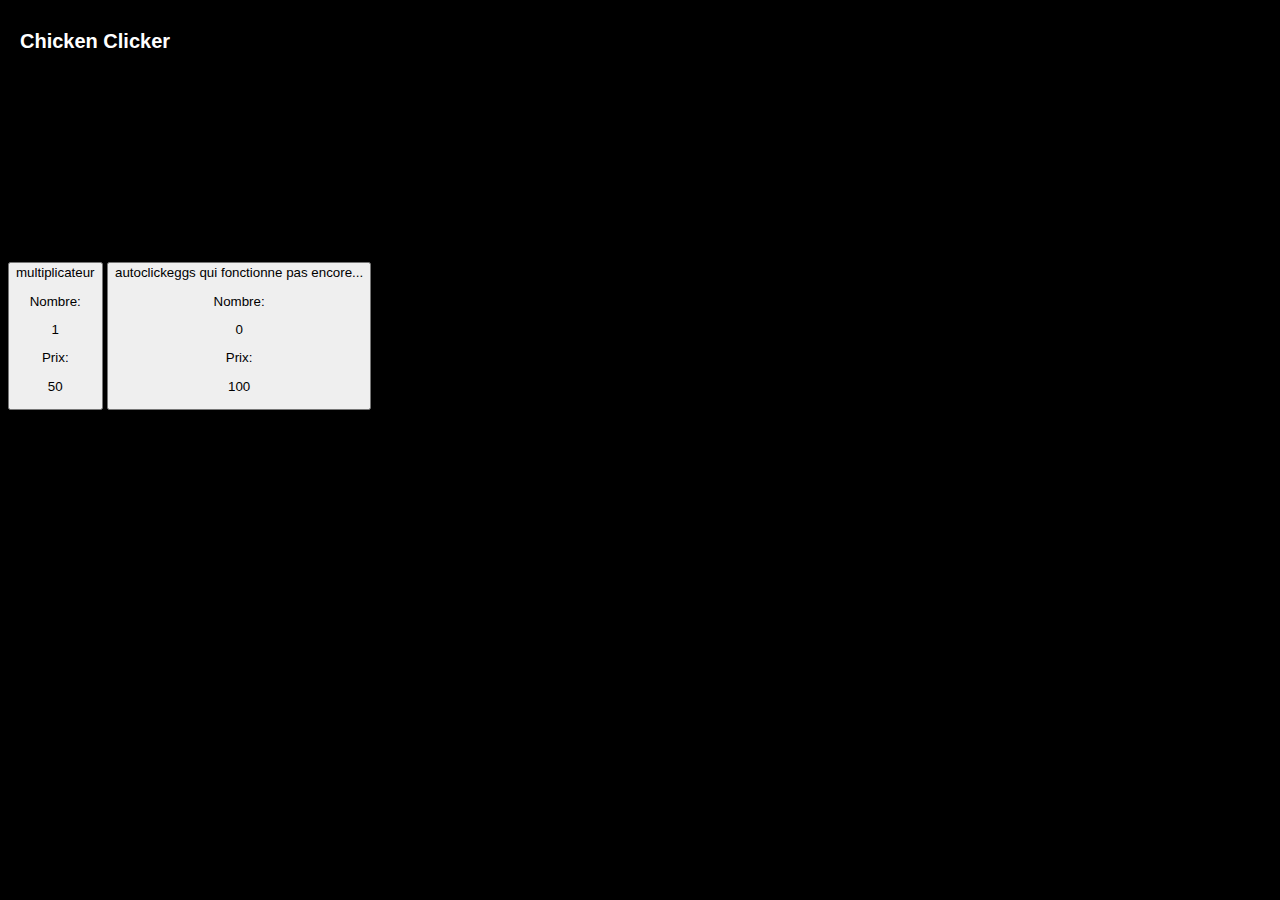
<file: index.html>
<!Doctype html>

<head>
    <meta charset="utf-8">
    <title>Chicken Cliker</title>
    <link href="css/style.css" type="text/css" rel="stylesheet">
    <script src="js/game.js" type="text/javascript"></script>
    <link href='https://fonts.googleapis.com/css?family=Slabo+27px' rel='stylesheet' type='text/css'>
</head>

<body>
    <div class="bloc section1">
        <div class="chicken">
            <h1>Chicken Clicker</h1>
            <!-- bouton poulet pour gagner des oeufs!!! -->
            <div type="button" class="poulet" onclick="clicOnChicken()"></div>

            <div>
                <p>Eggs</p>
                <p id="affichage-score">0</p>
            </div>
        </div>
    </div>
    <div class="bloc section2">
        <h2>Score total</h2>
        <p id="total-eggs">0</p>
    </div>
    <div class="bloc section3">
        <h2>Multiplicateur</h2>
        <div class="Bonus">
            <h3>Amélioration</h3>
            <!-- bouton multiplicateur -->
            <button onclick="buy()">multiplicateur
                <p>Nombre:</p>
                <p id="nbr-multi">1</p>
                <p>Prix:</p>
                <p id="price">50</p>
            </button>
            <!-- bouton pour avoir l'autoclickeggs -->
            <button onclick="buyAutoclick()">autoclickeggs
               qui fonctionne pas encore...
                <p>Nombre:</p>
                <p id="nbAutoclick">0</p>
                <p>Prix:</p>
                <p id="price2">100</p>
            </button>
            <script>
                
            </script>
            <!--
            <p>Curseur</p>
            <p>Fermier</p>
            <p>Poulailler</p>
            <p>Ferme</p>
            <p>Usine</p>
            <p>Laboratoire de clonage</p>
            <p>Machine temporelle</p>
            <p>Portail dimentionnel</p>-->
        </div>
    </div>
</body>

</html>
</file>
<file: css/style.css>
body {
    font-family: 'Lato', sans-serif;
    background-color: #000;
}

/* --- trucs de base --- */
a {
    color: green;
    text-decoration: none;
}
a:hover {
    color: green;
    text-decoration: none;
    font-weight: 700;
}

/* --- virer les margin et padding des col-* --- */
[class*='col-'] {margin: 0;padding: 0;}

/* --- header - h1 - nav --- */
header {
    display: flex;
    position: relative;
    justify-content: flex-end;
    background-color: #000;
    height: 50px;
    line-height: 50px;
}

h1 {
    position: absolute;
    left: 20px;
    color: #fff;
    font-weight: 700;
    font-size: 20px;
    margin: 0;
    line-height: 50px;
}

/* --- Header --- */
.featured-section {
    background :#000000 url(../images/pattern-dark.svg) repeat;
    box-sizing: border-box;
    width: 100%;
    position: relative;
    overflow: hidden;
}

.header-img {
    background-color : #000000;
    color : #ffffff;
    padding : 15px;
    min-height: 100px;
}

.article-img {
    max-height: 200px;
    width : 100%;
    overflow: hidden;
}

.article-img:hover {
    opacity: 0.8;
}

.header-img h2 {
    font-weight: 300;
    margin: 10px 0 0 0;
}

.header-img h2:hover, .header-img span:hover {
    color: #41A62A;
    font-weight : 300;
}


.header-img h2 {
    font-size:18px;
}

/* ------------------------- */
/* ------------------------- */
/* --- boutton recherche --- */
#search-case {
    float: right;
    background-color: green;
    width: 50px;
    height: 50px;
    color: #fff;
    font-weight: 700;
    text-align: center;
    cursor: pointer;
}
#search-case:hover {
    background-color: #095;
}
/* --- bloc qui disparait et apparait --- */
#search-box {
    display: none;
    width: 100%;
    background-color: green;
    color: #fff;
    height: 50px;
    line-height: 50px;
}
#search-box input {
    width: 33%;
    height: 30px;
    float: right;
    margin-top: 10px;
    margin-right: 10px;
}
@media (max-width:787px) {
    #search-box {
        padding-left: 20px;
    }
    #search-box input {
        width: 100%;
        margin: 10px;
    }
}
/* ------------------------- */
/* ------------------------- */

/* -------------------------------------- */
/* --- gestion de la navigation en xs --- */
.toogle {
    float: right;
    width: 50px;
    height: 50px;
    padding: 18px 0 0 0;
    background-color: #000;
    cursor: pointer;
}
.toogle:hover {
    background-color: #333;
}
span.toogle-element {
    display: block;
    width: 20px;
    height: 2px;
    background-color: #fff;
    margin: 0 auto 4px auto;
}
/* --- menu nav en xs --- */
#navigation {
    display: none;
}
.nav-xs {
    background-color: #000;
    color: #fff;
    height: 350px;
    margin: -15px;
}
.nav-xs ul {
    width: 95%;
    margin: 0 auto;
}
.nav-xs ul li:first-child {
    margin-top: 30px;
    border-top: 1px solid  #555;
}
.nav-xs ul li {
    height: 40px;
    line-height: 40px;
    border-bottom: 1px solid  #555;
}

nav ul li a {
    text-transform: uppercase;
    text-decoration: none;
    color: #fff;
}

/* --- LE BLOC AUDIOTHEME FRAMEWORK DEMO + ASIDE RIGHT --- */
.c-white {
    background-color: #fff;
}

.audiotheme {
    padding: 80px 120px;
}
@media (min-width:320px) and (max-width: 860px) {
    .audiotheme {
        padding: 20px 40px;
    }
}
.audiotheme h2 {
    font-size: 36px;
    font-weight: 300;
    margin: 0 0 40px 0;
}
.audiotheme p {
    font-size: 16px;
    margin: 30px 0 30px 0;
}
/* --- aside droit --- */
.aside-right {
    padding: 80px 30px;
}
.aside-right table {
    width: 100%;
}
/* table */
.aside-right tr {
    display: block;
    width: auto;
    margin: 0 0 10px 0;
    padding: 0 0 10px 0;
    border-bottom: 1px solid #e1e1e1;
}
.aside-right tr:last-child {
    border: 0;
    margin-bottom: 60px;
}
.aside-right td a {
    text-decoration: none;
}
.aside-right td {
    display: block;
    color: #999;
}
.aside-right td.lieu {
    font-style: italic;
}
/* h2 + p */
.aside-right h2 {
    font-size: 15px;
    height: 30px;
    line-height: 30px;
    margin: 0 0 25px 0;
    font-weight: 900;
    border-top: 4px solid #000;
}
.aside-right h2 i {
    position: relative;
    top: -2px;
    width: 30px;
    height: 30px;
    font-size: 12px;
    margin: 0 10px 0 0;
    text-align: center;
    background-color: #000;
    color: #fff;
    line-height: 30px;
}
.aside-right p {
    font-size: 12px;
    color: #999;
    padding: 5px 0 30px 0;
    font-style: italic;
    line-height: 20px;
    border-bottom: 1px solid  #e1e1e1;
}
.aside-right a {
    text-decoration: none;
}


/* --- fond du second container --- */
.second-container {
    
}

/* --- couleurs pour tester le positionnement des blocs --- */
.featured-section {
    min-height: 260px;
    background-color: #654;
}

.aside-left {
    background-color: #984;
}

.audiotheme {
    min-height: 700px;
}


/* --------------------------
-------- Aside-left ------- */

.aside-left {
    min-height: 1060px;
    background-color: #000;
    font-weight : 300;
}

.description {
    font-size : 11px;
    color : rgba(245,242,240, 0.8);
    margin : 10px 0 10px 30px;
}
.gauche li a {
    font-size : 12px;
    border-bottom : solid 1px rgba(245,242,240, 0.3);
    padding : 10px 30px 10px 30px;
    width : 100%;
}

.gauche li {
    width : 100%;
}
.gauche li:first-child {
    border-top : solid 1px rgba(245,242,240, 0.3);
}

.gauche li a:hover {
    color : #fff;
    background-color : #248528;
    font-weight: 300;
    border-bottom : solid 1px rgba(0,0,0, 0.9);
}

.gauche .active a {
    background-color : #248528;
    border-bottom : solid 1px rgba(0,0,0, 0.9);
}

/* icones fa tirés à droite */
ul.gauche li a i {
    float: right;
}

.aside-left.nav {
    margin-bottom : 40px;
}

/* ---------- Recherche ---------- */

.recherche .form-control {
    height : 24px;
    width : 80%;
    border : solid 1px rgba(245,242,240, 0.3);
    background-color : #000000;
    font-size : 11px;
    margin : auto;
    box-shadow: none;
}

/* --------- Recent release -------- */

.release {
    padding : 10px 30px 10px 30px;
    margin-top : 20px;
}

.release h4 {
    font-size : 12px;
    font-weight : 500;
    color : #fff;
}

.zone-img {
    background :#b2b2b2 url(../images/pattern-light.svg) repeat;
    min-height : 60px;
}

.zone-img img:hover {
    opacity: 0.8;
}

.release p {
    font-size: 11px;
    color : rgb(182,178,176);
    margin-top : 10px;
}

.release .link {
    color : #fff;
}

.release .link:hover {
    color : rgb(36,133,40);
    font-weight: 300;
}

/* --------- Thanks ---------- */

.thanks {
    padding : 10px 30px 10px 30px;
    margin-top : 20px;
}

.thanks h4 {
    font-size : 12px;
    font-weight : 500;
    color : #fff;
    margin-top : 60px;
}

.thanks ul {
    list-style:none;
    margin-left:0;
    padding-left:0;
}

.thanks ul li {
    margin-bottom : 10px;
}

.thanks ul li a {
    color : #fff;
    font-size : 12px;
}

.thanks ul li a:hover {
    color : rgb(36,133,40);
    font-weight : 300;
}

.thanks p {
    font-size : 11px;
    font-weight : 500;
    color : rgb(179,179,179);
    margin-top : 60px;
}

.thanks p a {
    color : #fff;
}

.thanks p a:hover {
    color : rgb(36,133,40);
}



footer {
    background-color: #000;
    height: 50px;
    padding: 10px 30px;
}
footer a {
    color : rgb(179,179,179);
}
</file>
